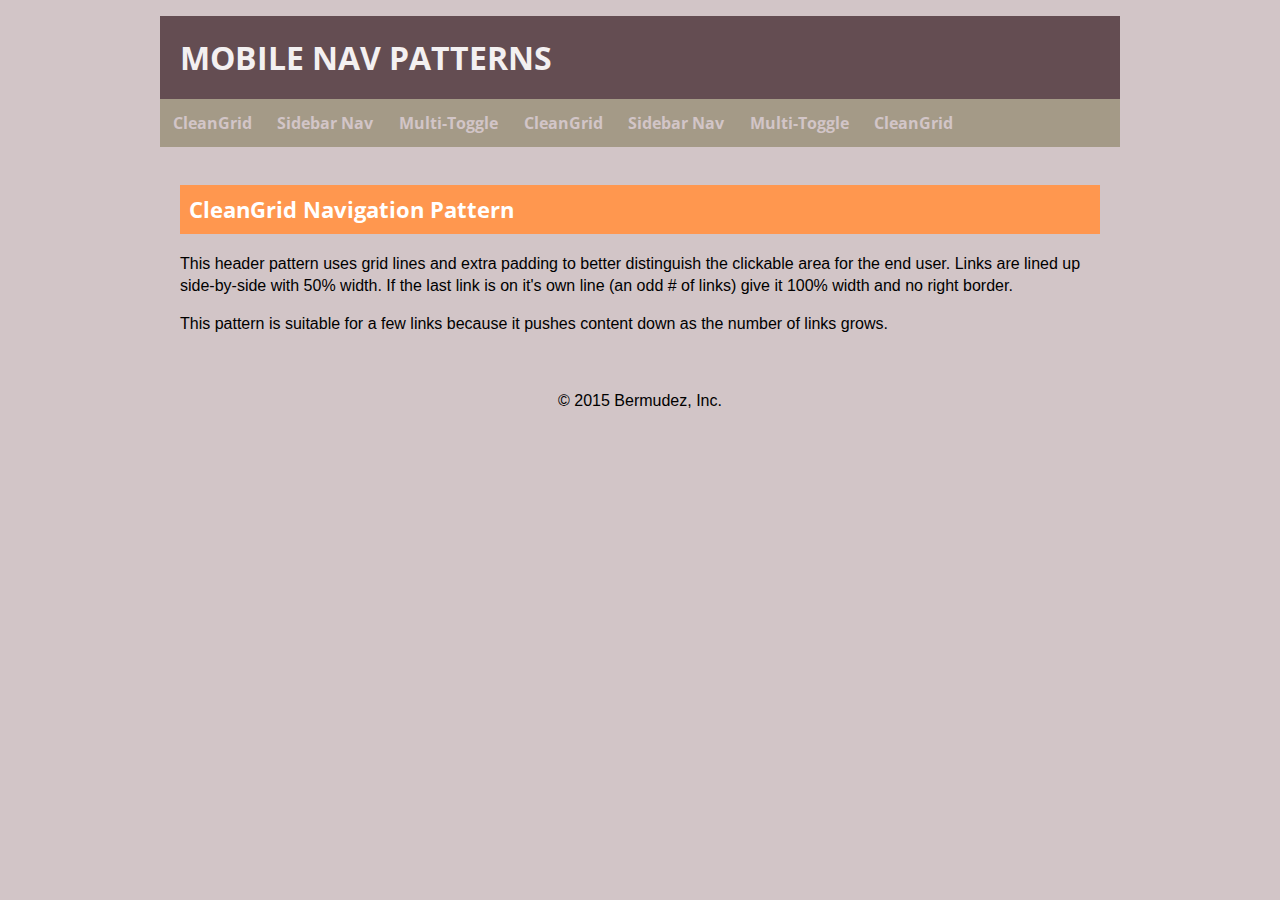
<file: index.html>
<!DOCTYPE html>
<html lang="en">
<head>
    <meta charset="UTF-8">
    <meta name="viewport" content="width=device-width, initial-scale=1">
    <title>DGMD-E27-Assignment2-Jaime-Bermudez</title>
    <link rel="stylesheet" href="css/base.css">
    <link rel="stylesheet" href="css/cleangrid.css">    
</head>
<body>
    <div class="wrapper">
        <header class="row row-pad">
            <h1>Mobile Nav Patterns</h1>
        </header>
        <nav class="row">
            <ul>
                <li><a href="index.html" rel="bookmark">CleanGrid</a></li>
                <li><a href="offcanvas.html">Sidebar Nav</a></li>
                <li><a href="index.html">Multi-Toggle</a></li>
                <li><a href="index.html">CleanGrid</a></li>
                <li><a href="offcanvas.html">Sidebar Nav</a></li>
                <li><a href="index.html">Multi-Toggle</a></li>
                <li><a href="index.html">CleanGrid</a></li>
            </ul>
        </nav>
        <main class="row row-pad">
            <article>
                <h2>CleanGrid Navigation Pattern</h2>
                <p>This header pattern uses grid lines and extra padding to better distinguish the clickable area for the end user.  Links are lined up side-by-side with 50% width.  If the last link is on it's own line (an odd # of links) give it 100% width and no right border.
                </p>
                <p>This pattern is suitable for a few links because it pushes content down as the number of links grows.</p>
            </article>
        </main>
        <footer class="row row-pad">
            &copy; 2015 Bermudez, Inc.
        </footer>
    </div>
</body>
</html>
</file>
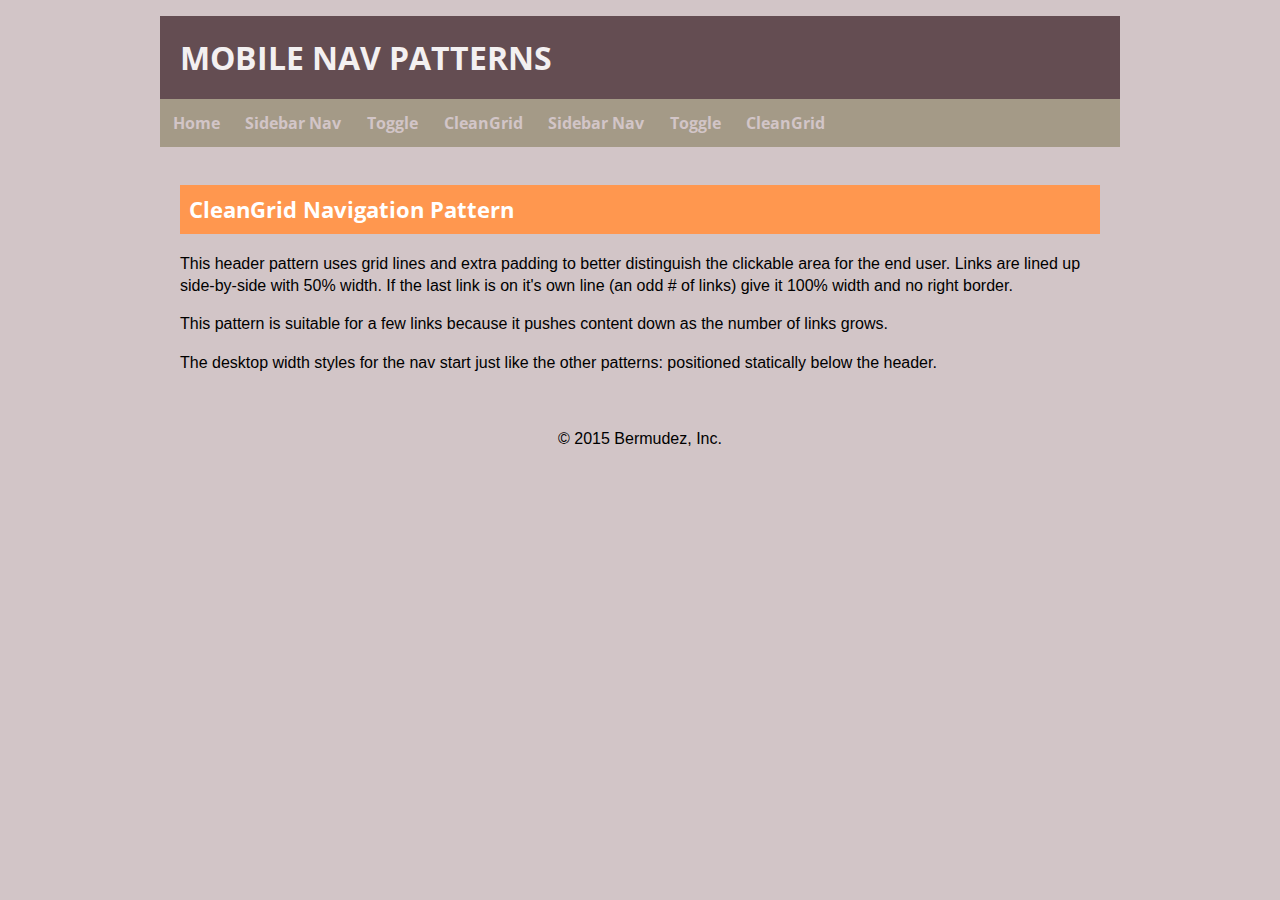
<file: cleangrid.html>
<!DOCTYPE html>
<html lang="en">
<head>
    <meta charset="UTF-8">
    <meta name="viewport" content="width=device-width, initial-scale=1">
    <title>DGMD-E27-Assignment2-Jaime-Bermudez</title>
    <link rel="stylesheet" href="css/base.css">
    <link rel="stylesheet" href="css/cleangrid.css">    
</head>
<body>
    <div class="wrapper">
        <header class="row row-pad">
            <h1>Mobile Nav Patterns</h1>
        </header>
        <nav class="row">
            <ul>
                <li><a href="index.html" rel="bookmark">Home</a></li>
                <li><a href="offcanvas.html">Sidebar Nav</a></li>
                <li><a href="toggle.html">Toggle</a></li>
                <li><a href="cleangrid.html">CleanGrid</a></li>
                <li><a href="offcanvas.html">Sidebar Nav</a></li>
                <li><a href="toggle.html">Toggle</a></li>
                <li><a href="cleangrid.html">CleanGrid</a></li>
            </ul>
        </nav>
        <main class="row row-pad">
            <article>
                <h2>CleanGrid Navigation Pattern</h2>
                <p>This header pattern uses grid lines and extra padding to better distinguish the clickable area for the end user.  Links are lined up side-by-side with 50% width.  If the last link is on it's own line (an odd # of links) give it 100% width and no right border.
                </p>
                <p>This pattern is suitable for a few links because it pushes content down as the number of links grows.</p>
                <p>The desktop width styles for the nav start just like the other patterns: positioned statically below the header.</p>
            </article>
        </main>
        <footer class="row row-pad">
            &copy; 2015 Bermudez, Inc.
        </footer>
    </div>
</body>
</html>
</file>
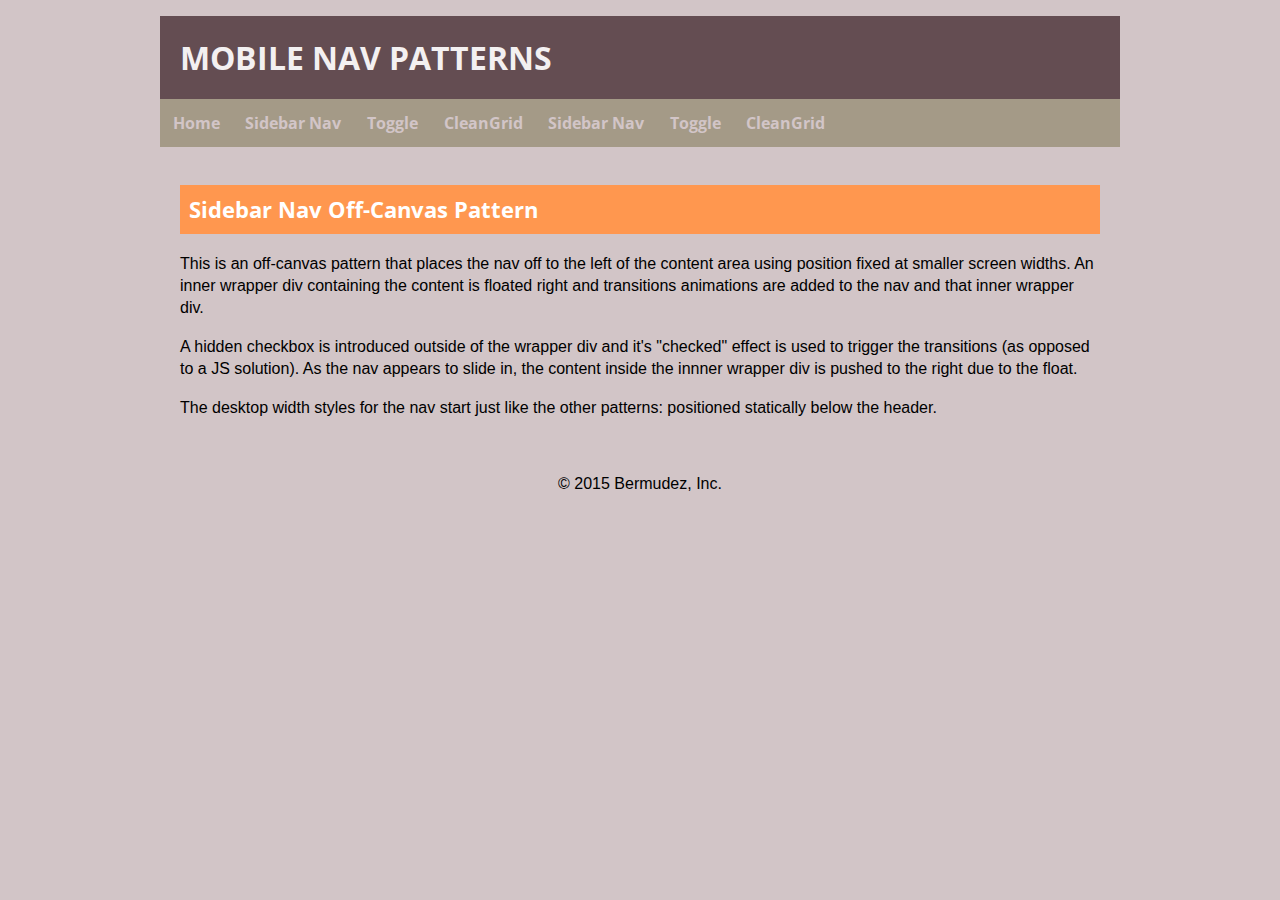
<file: offcanvas.html>
<!DOCTYPE html>
<html lang="en">
<head>
    <meta charset="UTF-8">
    <meta name="viewport" content="width=device-width, initial-scale=1">
    <title>DGMD-E27-Assignment2-Jaime-Bermudez</title>
    <link rel="stylesheet" href="css/base.css">
    <link rel="stylesheet" href="css/offcanvas.css">    
</head>
<body>
    <input id="toggle" type="checkbox">
    <div class="wrapper">
        <div class="inner">
          <header class="row row-pad">
              <label class="btn" for="toggle" onclick>Menu</label>
              <h1>Mobile Nav Patterns</h1>
          </header>
          <nav class="row">
              <label class="close" for="toggle" onclick><span>X</span> Close</label>
              <ul>
                <li><a href="index.html" rel="bookmark">Home</a></li>
                <li><a href="offcanvas.html">Sidebar Nav</a></li>
                <li><a href="toggle.html">Toggle</a></li>
                <li><a href="cleangrid.html">CleanGrid</a></li>
                <li><a href="offcanvas.html">Sidebar Nav</a></li>
                <li><a href="toggle.html">Toggle</a></li>
                <li><a href="cleangrid.html">CleanGrid</a></li>
              </ul>
          </nav>
          <main class="row row-pad">
              <article>
                  <h2>Sidebar Nav Off-Canvas Pattern</h2>
                  <p>This is an off-canvas pattern that places the nav off to the left of the content area using position fixed at smaller screen widths.  An inner wrapper div containing the content is floated right and transitions animations are added to the nav and that inner wrapper div.
                  </p>
                  <p>A hidden checkbox is introduced outside of the wrapper div and it's "checked" effect is used to trigger the transitions (as opposed to a JS solution).  As the nav appears to slide in, the content inside the innner wrapper div is pushed to the right due to the float.</p>
                  <p>The desktop width styles for the nav start just like the other patterns: positioned statically below the header.</p>
              </article>
          </main>
          <footer class="row row-pad">
              &copy; 2015 Bermudez, Inc.
          </footer>
        </div>
    </div>
</body>
</html>
</file>
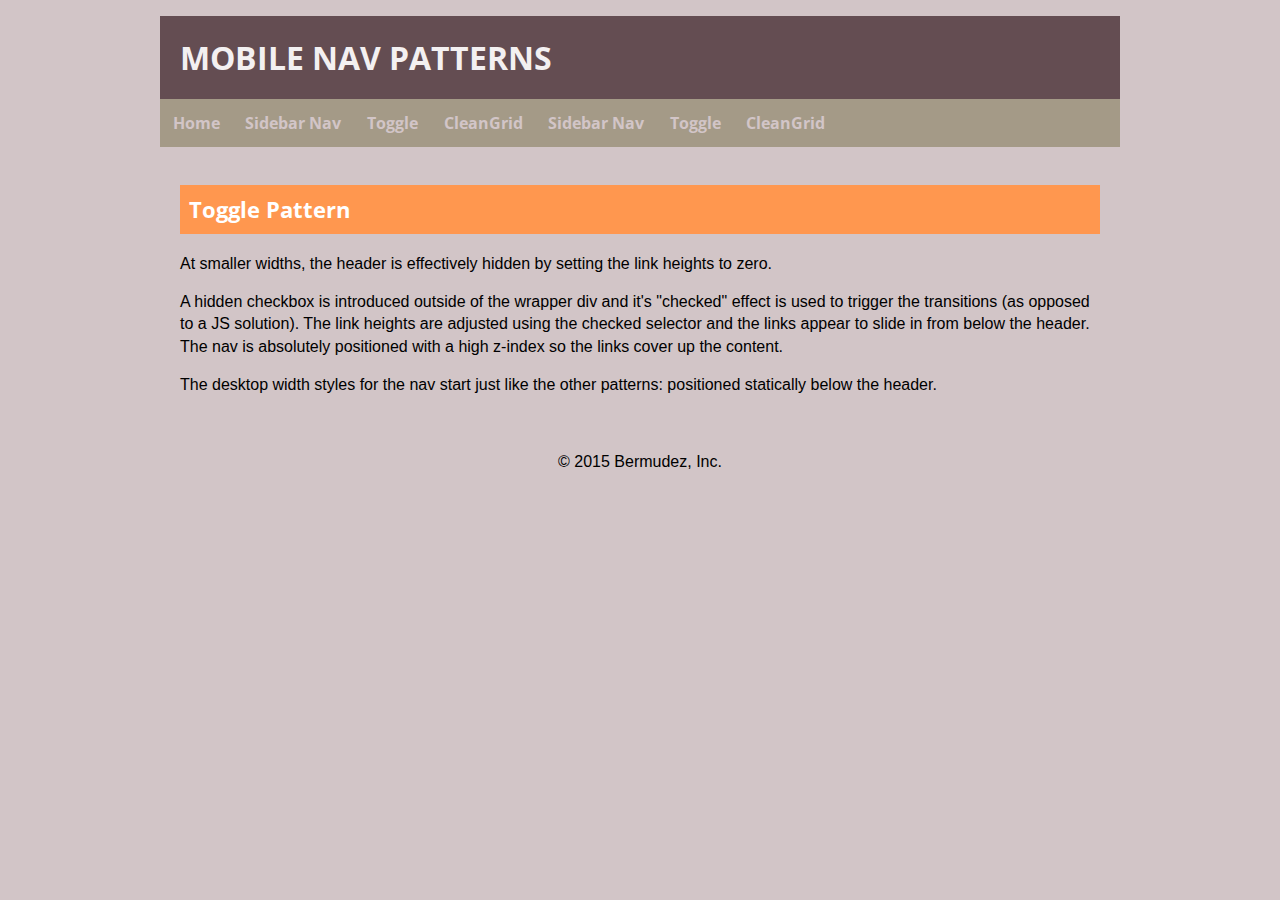
<file: toggle.html>
<!DOCTYPE html>
<html lang="en">
<head>
    <meta charset="UTF-8">
    <meta name="viewport" content="width=device-width, initial-scale=1">
    <title>DGMD-E27-Assignment2-Jaime-Bermudez</title>
    <link rel="stylesheet" href="css/base.css">
    <link rel="stylesheet" href="css/toggle.css">    
</head>
<body>
    <input id="toggle" type="checkbox">
    <div class="wrapper">
      <header class="row row-pad">
          <label class="btn" for="toggle" onclick>Menu</label>
          <h1>Mobile Nav Patterns</h1>
      </header>
      <nav class="row">
        <ul>
            <li><a href="index.html" rel="bookmark">Home</a></li>
            <li><a href="offcanvas.html">Sidebar Nav</a></li>
            <li><a href="toggle.html">Toggle</a></li>
            <li><a href="cleangrid.html">CleanGrid</a></li>
            <li><a href="offcanvas.html">Sidebar Nav</a></li>
            <li><a href="toggle.html">Toggle</a></li>
            <li><a href="cleangrid.html">CleanGrid</a></li>
        </ul>
      </nav>
      <main class="row row-pad">
          <article>
              <h2>Toggle Pattern</h2>
              <p>At smaller widths, the header is effectively hidden by setting the link heights to zero.
              </p>
              <p>A hidden checkbox is introduced outside of the wrapper div and it's "checked" effect is used to trigger the transitions (as opposed to a JS solution).  The link heights are adjusted using the checked selector and the links appear to slide in from below the header.  The nav is absolutely positioned with a high z-index so the links cover up the content.</p>
              <p>The desktop width styles for the nav start just like the other patterns: positioned statically below the header.</p>
          </article>
      </main>
      <footer class="row row-pad">
          &copy; 2015 Bermudez, Inc.
      </footer>
    </div>
</body>
</html>
</file>
<file: css/cleangrid.css>
/* Clean Grid */
@media only screen and (max-width: 749px) { 
  nav.row-pad {
    padding: 0;
  }
  nav li {
    width: 50%;
    float: left;
    text-align: center;
    border-bottom: 1px solid; 
  }
  nav li a {
    display: block;
    float: none;
    padding: 1.25em;
  }
  nav li:nth-of-type(odd) {
    border-right: 1px solid;
  }
  /* If last li on it's own line, give it 100% width and 
     no right border */
  nav li:last-of-type:nth-of-type(odd) {
    width: 100%;
    border-right: none;
  }    
}
</file>
<file: css/offcanvas.css>
/* Off-Canvas */
.inner {
  overflow: hidden;
}
/* Desktop width styles */
.close {
  margin: 1em;
  cursor: pointer;
  color: #fff;
}
 
.close:hover {
  color: #999;
}
 
.close span {
  border: 2px solid #fff;
  border-radius: 50%;
  padding: 0.2em 0.4em;
}
 
@media screen and (max-width: 749px) {
  /* Float content right and make 100% width 
     so this transition works when nav is made visible */
  .inner {
    float: right;
    width: 100%;
    -webkit-transition: 0.5s;
            transition: 0.5s;
  }
  
  .close {
    display: block;
  }

  nav {
    float: right;
    position: fixed;
    left: -70%;
    width: 70%;
    top: 0;
    height: 100%;
    padding: 1em 0;   
    -webkit-transition: left 0.5s;
            transition: left 0.5s;
  }
           
  nav ul {
    border-top: 2px solid #777;    
  }

  nav ul a {
    float: none;
    display: block;
    padding: 1em 0 1em 5%;
    border-bottom: 2px solid #777;
  }

  nav ul a:hover {
    background-color: #363229;
    color: #fff;
  }
   
  :checked ~ .wrapper nav {
    left: 0;
    top: 0;
  }

  :checked ~ .wrapper .inner {
    margin-right: -70%;
  }
}
</file>
<file: css/toggle.css>
/* Toggle */
  
@media screen and (max-width: 749px) {
  /* absolute positioning allows nav to slide over content */
  nav {
    position: absolute;
  }

  /* Hide the nav by making all links zero height */
  nav ul a {
    height: 0;
    line-height: 0;
    display: block;
    float: none;
    border-bottom-width: 0;
    padding: 0 0 0 5%;
    overflow: hidden;
    text-decoration: none;
    -webkit-transition: 0.5s;
            transition: 0.5s;
  }

  nav ul a:hover {
    background-color: #363229;
    color: #fff;
  }
  
  #toggle:checked ~ .wrapper nav {
    z-index: 101;
    -webkit-box-shadow: 0px 3px 10px 3px #777;
       -moz-box-shadow: 0px 3px 10px 3px #777;
        -ms-box-shadow: 0px 3px 10px 3px #777;
         -o-box-shadow: 0px 3px 10px 3px #777;
            box-shadow: 0px 3px 10px 3px #777;
  }

  /* This will trigger the transition */
  #toggle:checked ~ .wrapper nav a {
    line-height: 3em;
    height: 3em;
    border-bottom: 2px solid #777;
  }  
}
</file>
<file: css/base.css>
@import url(http://fonts.googleapis.com/css?family=Open+Sans);
/* This is my main Sass file.  It imports partial files */
/*! normalize.css v3.0.2 | MIT License | git.io/normalize */
/**
 * 1. Set default font family to sans-serif.
 * 2. Prevent iOS text size adjust after orientation change, without disabling
 *    user zoom.
 */
/* line 9, /Users/jab691/Documents/workspaces/harvard-extension/dgmde27-January2015/DGMD-E27-FinalProject/sass/normalize */
html {
  font-family: sans-serif;
  /* 1 */
  -ms-text-size-adjust: 100%;
  /* 2 */
  -webkit-text-size-adjust: 100%;
  /* 2 */ }

/**
 * Remove default margin.
 */
/* line 19, /Users/jab691/Documents/workspaces/harvard-extension/dgmde27-January2015/DGMD-E27-FinalProject/sass/normalize */
body {
  margin: 0; }

/* HTML5 display definitions
   ========================================================================== */
/**
 * Correct `block` display not defined for any HTML5 element in IE 8/9.
 * Correct `block` display not defined for `details` or `summary` in IE 10/11
 * and Firefox.
 * Correct `block` display not defined for `main` in IE 11.
 */
/* line 45, /Users/jab691/Documents/workspaces/harvard-extension/dgmde27-January2015/DGMD-E27-FinalProject/sass/normalize */
article, aside, details, figcaption, figure, footer, header, hgroup, main, menu, nav, section, summary {
  display: block; }

/**
 * 1. Correct `inline-block` display not defined in IE 8/9.
 * 2. Normalize vertical alignment of `progress` in Chrome, Firefox, and Opera.
 */
/* line 57, /Users/jab691/Documents/workspaces/harvard-extension/dgmde27-January2015/DGMD-E27-FinalProject/sass/normalize */
audio, canvas, progress, video {
  display: inline-block;
  /* 1 */
  vertical-align: baseline;
  /* 2 */ }

/**
 * Prevent modern browsers from displaying `audio` without controls.
 * Remove excess height in iOS 5 devices.
 */
/* line 67, /Users/jab691/Documents/workspaces/harvard-extension/dgmde27-January2015/DGMD-E27-FinalProject/sass/normalize */
audio:not([controls]) {
  display: none;
  height: 0; }

/**
 * Address `[hidden]` styling not present in IE 8/9/10.
 * Hide the `template` element in IE 8/9/11, Safari, and Firefox < 22.
 */
/* line 78, /Users/jab691/Documents/workspaces/harvard-extension/dgmde27-January2015/DGMD-E27-FinalProject/sass/normalize */
[hidden], template {
  display: none; }

/* Links
   ========================================================================== */
/**
 * Remove the gray background color from active links in IE 10.
 */
/* line 89, /Users/jab691/Documents/workspaces/harvard-extension/dgmde27-January2015/DGMD-E27-FinalProject/sass/normalize */
a {
  background-color: transparent; }

/**
 * Improve readability when focused and also mouse hovered in all browsers.
 */
/* line 98, /Users/jab691/Documents/workspaces/harvard-extension/dgmde27-January2015/DGMD-E27-FinalProject/sass/normalize */
a:active, a:hover {
  outline: 0; }

/* Text-level semantics
   ========================================================================== */
/**
 * Address styling not present in IE 8/9/10/11, Safari, and Chrome.
 */
/* line 109, /Users/jab691/Documents/workspaces/harvard-extension/dgmde27-January2015/DGMD-E27-FinalProject/sass/normalize */
abbr[title] {
  border-bottom: 1px dotted; }

/**
 * Address style set to `bolder` in Firefox 4+, Safari, and Chrome.
 */
/* line 118, /Users/jab691/Documents/workspaces/harvard-extension/dgmde27-January2015/DGMD-E27-FinalProject/sass/normalize */
b, strong {
  font-weight: bold; }

/**
 * Address styling not present in Safari and Chrome.
 */
/* line 126, /Users/jab691/Documents/workspaces/harvard-extension/dgmde27-January2015/DGMD-E27-FinalProject/sass/normalize */
dfn {
  font-style: italic; }

/**
 * Address variable `h1` font-size and margin within `section` and `article`
 * contexts in Firefox 4+, Safari, and Chrome.
 */
/* line 135, /Users/jab691/Documents/workspaces/harvard-extension/dgmde27-January2015/DGMD-E27-FinalProject/sass/normalize */
h1 {
  font-size: 2em;
  margin: 0.67em 0; }

/**
 * Address styling not present in IE 8/9.
 */
/* line 144, /Users/jab691/Documents/workspaces/harvard-extension/dgmde27-January2015/DGMD-E27-FinalProject/sass/normalize */
mark {
  background: #ff0;
  color: #000; }

/**
 * Address inconsistent and variable font size in all browsers.
 */
/* line 153, /Users/jab691/Documents/workspaces/harvard-extension/dgmde27-January2015/DGMD-E27-FinalProject/sass/normalize */
small {
  font-size: 80%; }

/**
 * Prevent `sub` and `sup` affecting `line-height` in all browsers.
 */
/* line 162, /Users/jab691/Documents/workspaces/harvard-extension/dgmde27-January2015/DGMD-E27-FinalProject/sass/normalize */
sub, sup {
  font-size: 75%;
  line-height: 0;
  position: relative;
  vertical-align: baseline; }

/* line 169, /Users/jab691/Documents/workspaces/harvard-extension/dgmde27-January2015/DGMD-E27-FinalProject/sass/normalize */
sup {
  top: -0.5em; }

/* line 173, /Users/jab691/Documents/workspaces/harvard-extension/dgmde27-January2015/DGMD-E27-FinalProject/sass/normalize */
sub {
  bottom: -0.25em; }

/* Embedded content
   ========================================================================== */
/**
 * Remove border when inside `a` element in IE 8/9/10.
 */
/* line 184, /Users/jab691/Documents/workspaces/harvard-extension/dgmde27-January2015/DGMD-E27-FinalProject/sass/normalize */
img {
  border: 0; }

/**
 * Correct overflow not hidden in IE 9/10/11.
 */
/* line 192, /Users/jab691/Documents/workspaces/harvard-extension/dgmde27-January2015/DGMD-E27-FinalProject/sass/normalize */
svg:not(:root) {
  overflow: hidden; }

/* Grouping content
   ========================================================================== */
/**
 * Address margin not present in IE 8/9 and Safari.
 */
/* line 203, /Users/jab691/Documents/workspaces/harvard-extension/dgmde27-January2015/DGMD-E27-FinalProject/sass/normalize */
figure {
  margin: 1em 40px; }

/**
 * Address differences between Firefox and other browsers.
 */
/* line 211, /Users/jab691/Documents/workspaces/harvard-extension/dgmde27-January2015/DGMD-E27-FinalProject/sass/normalize */
hr {
  -moz-box-sizing: content-box;
  box-sizing: content-box;
  height: 0; }

/**
 * Contain overflow in all browsers.
 */
/* line 221, /Users/jab691/Documents/workspaces/harvard-extension/dgmde27-January2015/DGMD-E27-FinalProject/sass/normalize */
pre {
  overflow: auto; }

/**
 * Address odd `em`-unit font size rendering in all browsers.
 */
/* line 232, /Users/jab691/Documents/workspaces/harvard-extension/dgmde27-January2015/DGMD-E27-FinalProject/sass/normalize */
code, kbd, pre, samp {
  font-family: monospace, monospace;
  font-size: 1em; }

/* Forms
   ========================================================================== */
/**
 * Known limitation: by default, Chrome and Safari on OS X allow very limited
 * styling of `select`, unless a `border` property is set.
 */
/**
 * 1. Correct color not being inherited.
 *    Known issue: affects color of disabled elements.
 * 2. Correct font properties not being inherited.
 * 3. Address margins set differently in Firefox 4+, Safari, and Chrome.
 */
/* line 256, /Users/jab691/Documents/workspaces/harvard-extension/dgmde27-January2015/DGMD-E27-FinalProject/sass/normalize */
button, input, optgroup, select, textarea {
  color: inherit;
  /* 1 */
  font: inherit;
  /* 2 */
  margin: 0;
  /* 3 */ }

/**
 * Address `overflow` set to `hidden` in IE 8/9/10/11.
 */
/* line 266, /Users/jab691/Documents/workspaces/harvard-extension/dgmde27-January2015/DGMD-E27-FinalProject/sass/normalize */
button {
  overflow: visible; }

/**
 * Address inconsistent `text-transform` inheritance for `button` and `select`.
 * All other form control elements do not inherit `text-transform` values.
 * Correct `button` style inheritance in Firefox, IE 8/9/10/11, and Opera.
 * Correct `select` style inheritance in Firefox.
 */
/* line 278, /Users/jab691/Documents/workspaces/harvard-extension/dgmde27-January2015/DGMD-E27-FinalProject/sass/normalize */
button, select {
  text-transform: none; }

/**
 * 1. Avoid the WebKit bug in Android 4.0.* where (2) destroys native `audio`
 *    and `video` controls.
 * 2. Correct inability to style clickable `input` types in iOS.
 * 3. Improve usability and consistency of cursor style between image-type
 *    `input` and others.
 */
/* line 293, /Users/jab691/Documents/workspaces/harvard-extension/dgmde27-January2015/DGMD-E27-FinalProject/sass/normalize */
button, html input[type="button"], input[type="reset"], input[type="submit"] {
  -webkit-appearance: button;
  /* 2 */
  cursor: pointer;
  /* 3 */ }

/**
 * Re-set default cursor for disabled elements.
 */
/* line 303, /Users/jab691/Documents/workspaces/harvard-extension/dgmde27-January2015/DGMD-E27-FinalProject/sass/normalize */
button[disabled], html input[disabled] {
  cursor: default; }

/**
 * Remove inner padding and border in Firefox 4+.
 */
/* line 312, /Users/jab691/Documents/workspaces/harvard-extension/dgmde27-January2015/DGMD-E27-FinalProject/sass/normalize */
button::-moz-focus-inner, input::-moz-focus-inner {
  border: 0;
  padding: 0; }

/**
 * Address Firefox 4+ setting `line-height` on `input` using `!important` in
 * the UA stylesheet.
 */
/* line 322, /Users/jab691/Documents/workspaces/harvard-extension/dgmde27-January2015/DGMD-E27-FinalProject/sass/normalize */
input {
  line-height: normal; }

/**
 * It's recommended that you don't attempt to style these elements.
 * Firefox's implementation doesn't respect box-sizing, padding, or width.
 *
 * 1. Address box sizing set to `content-box` in IE 8/9/10.
 * 2. Remove excess padding in IE 8/9/10.
 */
/* line 335, /Users/jab691/Documents/workspaces/harvard-extension/dgmde27-January2015/DGMD-E27-FinalProject/sass/normalize */
input[type="checkbox"], input[type="radio"] {
  box-sizing: border-box;
  /* 1 */
  padding: 0;
  /* 2 */ }

/**
 * Fix the cursor style for Chrome's increment/decrement buttons. For certain
 * `font-size` values of the `input`, it causes the cursor style of the
 * decrement button to change from `default` to `text`.
 */
/* line 347, /Users/jab691/Documents/workspaces/harvard-extension/dgmde27-January2015/DGMD-E27-FinalProject/sass/normalize */
input[type="number"]::-webkit-inner-spin-button, input[type="number"]::-webkit-outer-spin-button {
  height: auto; }

/**
 * 1. Address `appearance` set to `searchfield` in Safari and Chrome.
 * 2. Address `box-sizing` set to `border-box` in Safari and Chrome
 *    (include `-moz` to future-proof).
 */
/* line 357, /Users/jab691/Documents/workspaces/harvard-extension/dgmde27-January2015/DGMD-E27-FinalProject/sass/normalize */
input[type="search"] {
  -webkit-appearance: textfield;
  /* 1 */
  -moz-box-sizing: content-box;
  -webkit-box-sizing: content-box;
  /* 2 */
  box-sizing: content-box; }

/**
 * Remove inner padding and search cancel button in Safari and Chrome on OS X.
 * Safari (but not Chrome) clips the cancel button when the search input has
 * padding (and `textfield` appearance).
 */
/* line 371, /Users/jab691/Documents/workspaces/harvard-extension/dgmde27-January2015/DGMD-E27-FinalProject/sass/normalize */
input[type="search"]::-webkit-search-cancel-button, input[type="search"]::-webkit-search-decoration {
  -webkit-appearance: none; }

/**
 * Define consistent border, margin, and padding.
 */
/* line 379, /Users/jab691/Documents/workspaces/harvard-extension/dgmde27-January2015/DGMD-E27-FinalProject/sass/normalize */
fieldset {
  border: 1px solid #c0c0c0;
  margin: 0 2px;
  padding: 0.35em 0.625em 0.75em; }

/**
 * 1. Correct `color` not being inherited in IE 8/9/10/11.
 * 2. Remove padding so people aren't caught out if they zero out fieldsets.
 */
/* line 390, /Users/jab691/Documents/workspaces/harvard-extension/dgmde27-January2015/DGMD-E27-FinalProject/sass/normalize */
legend {
  border: 0;
  /* 1 */
  padding: 0;
  /* 2 */ }

/**
 * Remove default vertical scrollbar in IE 8/9/10/11.
 */
/* line 399, /Users/jab691/Documents/workspaces/harvard-extension/dgmde27-January2015/DGMD-E27-FinalProject/sass/normalize */
textarea {
  overflow: auto; }

/**
 * Don't inherit the `font-weight` (applied by a rule above).
 * NOTE: the default cannot safely be changed in Chrome and Safari on OS X.
 */
/* line 408, /Users/jab691/Documents/workspaces/harvard-extension/dgmde27-January2015/DGMD-E27-FinalProject/sass/normalize */
optgroup {
  font-weight: bold; }

/* Tables
   ========================================================================== */
/**
 * Remove most spacing between table cells.
 */
/* line 419, /Users/jab691/Documents/workspaces/harvard-extension/dgmde27-January2015/DGMD-E27-FinalProject/sass/normalize */
table {
  border-collapse: collapse;
  border-spacing: 0; }

/* line 425, /Users/jab691/Documents/workspaces/harvard-extension/dgmde27-January2015/DGMD-E27-FinalProject/sass/normalize */
td, th {
  padding: 0; }

/* Fonts */
/* Colors */
/* orange nav background */
/* light blue background */
/* Grid system padding and columns */
/* General styles */
/* line 2, /Users/jab691/Documents/workspaces/harvard-extension/dgmde27-January2015/DGMD-E27-FinalProject/sass/site */
*, *:after, *:before {
  -webkit-box-sizing: border-box;
  -moz-box-sizing: border-box;
  box-sizing: border-box; }

/* line 8, /Users/jab691/Documents/workspaces/harvard-extension/dgmde27-January2015/DGMD-E27-FinalProject/sass/site */
body {
  background-color: #d2c5c7;
  /* light grey */ }

/* line 17, /Users/jab691/Documents/workspaces/harvard-extension/dgmde27-January2015/DGMD-E27-FinalProject/sass/site */
h1, h2, h3, h4, h5, h6 {
  font-family: 'Open Sans', sans-serif; }

/* line 21, /Users/jab691/Documents/workspaces/harvard-extension/dgmde27-January2015/DGMD-E27-FinalProject/sass/site */
h2 {
  background-color: #FF974F;
  color: #fff;
  padding: 0.4em;
  font-size: 1.4em; }

/* line 28, /Users/jab691/Documents/workspaces/harvard-extension/dgmde27-January2015/DGMD-E27-FinalProject/sass/site */
a {
  color: #363229; }
  /* line 30, /Users/jab691/Documents/workspaces/harvard-extension/dgmde27-January2015/DGMD-E27-FinalProject/sass/site */
  a:hover {
    color: #e6e3de; }

/* line 35, /Users/jab691/Documents/workspaces/harvard-extension/dgmde27-January2015/DGMD-E27-FinalProject/sass/site */
p {
  line-height: 1.4; }

/* line 39, /Users/jab691/Documents/workspaces/harvard-extension/dgmde27-January2015/DGMD-E27-FinalProject/sass/site */
ul {
  list-style-type: none;
  margin: 0;
  padding: 0; }

/* line 45, /Users/jab691/Documents/workspaces/harvard-extension/dgmde27-January2015/DGMD-E27-FinalProject/sass/site */
article {
  margin-bottom: 1em; }

/* line 49, /Users/jab691/Documents/workspaces/harvard-extension/dgmde27-January2015/DGMD-E27-FinalProject/sass/site */
nav, header, footer {
  width: 100%; }

/* Section specific styles */
/* line 54, /Users/jab691/Documents/workspaces/harvard-extension/dgmde27-January2015/DGMD-E27-FinalProject/sass/site */
header {
  background-color: #644D52; }
  /* line 56, /Users/jab691/Documents/workspaces/harvard-extension/dgmde27-January2015/DGMD-E27-FinalProject/sass/site */
  header h1 {
    margin: 0;
    font-size: 2em;
    color: #f3f0f1;
    text-transform: uppercase; }

/* line 64, /Users/jab691/Documents/workspaces/harvard-extension/dgmde27-January2015/DGMD-E27-FinalProject/sass/site */
nav {
  background-color: #A49A87; }
  /* line 66, /Users/jab691/Documents/workspaces/harvard-extension/dgmde27-January2015/DGMD-E27-FinalProject/sass/site */
  nav ul {
    width: 100%;
    font-weight: bold; }
    /* line 69, /Users/jab691/Documents/workspaces/harvard-extension/dgmde27-January2015/DGMD-E27-FinalProject/sass/site */
    nav ul a {
      font-family: 'Open Sans', sans-serif;
      color: #d2c5c7;
      text-decoration: none;
      font-weight: bold;
      padding: 0.8em;
      float: left; }
      /* line 76, /Users/jab691/Documents/workspaces/harvard-extension/dgmde27-January2015/DGMD-E27-FinalProject/sass/site */
      nav ul a:hover {
        color: #2a2123; }

/* line 83, /Users/jab691/Documents/workspaces/harvard-extension/dgmde27-January2015/DGMD-E27-FinalProject/sass/site */
.wrapper {
  width: 100%;
  overflow: hidden;
  max-width: 1024px;
  margin: 0 auto;
  padding: 1em 2em;
  background-color: #d2c5c7; }

/* line 92, /Users/jab691/Documents/workspaces/harvard-extension/dgmde27-January2015/DGMD-E27-FinalProject/sass/site */
footer {
  text-align: center; }

/* row padding system */
/* line 98, /Users/jab691/Documents/workspaces/harvard-extension/dgmde27-January2015/DGMD-E27-FinalProject/sass/site */
.row::after {
  content: "";
  display: table;
  clear: both; }

/* Opt-in outside padding */
/* line 106, /Users/jab691/Documents/workspaces/harvard-extension/dgmde27-January2015/DGMD-E27-FinalProject/sass/site */
.row-pad {
  padding: 1.25em; }

/* Menu button for toggle and sidebar nav patterns */
/* line 111, /Users/jab691/Documents/workspaces/harvard-extension/dgmde27-January2015/DGMD-E27-FinalProject/sass/site */
.btn {
  display: none;
  /* Hide button at normal widths */
  float: left;
  margin: 0.5em 1em 0.5em;
  background: #999;
  padding: 0.25em 2%;
  color: #fff;
  cursor: pointer;
  border-radius: 0.25em;
  background-color: #5b5756;
  background-image: -webkit-linear-gradient(top, #6b6766, #5b5756);
  background-image: -moz-linear-gradient(top, #6b6766, #5b5756);
  background-image: -ms-linear-gradient(top, #6b6766, #5b5756);
  background-image: -o-linear-gradient(top, #6b6766, #5b5756);
  background-image: linear-gradient(top, #6b6766, #5b5756); }

/* line 128, /Users/jab691/Documents/workspaces/harvard-extension/dgmde27-January2015/DGMD-E27-FinalProject/sass/site */
.btn:hover {
  background-color: #7b7776;
  background-image: -webkit-linear-gradient(top, #8b8786, #7b7776);
  background-image: -moz-linear-gradient(top, #8b8786, #7b7776);
  background-image: -ms-linear-gradient(top, #8b8786, #7b7776);
  background-image: -o-linear-gradient(top, #8b8786, #7b7776);
  background-image: linear-gradient(top, #8b8786, #7b7776); }

/* line 137, /Users/jab691/Documents/workspaces/harvard-extension/dgmde27-January2015/DGMD-E27-FinalProject/sass/site */
.close {
  display: none; }

/* line 141, /Users/jab691/Documents/workspaces/harvard-extension/dgmde27-January2015/DGMD-E27-FinalProject/sass/site */
#toggle {
  position: absolute;
  left: -999em; }

@media only screen and (min-width: 750px) and (max-width: 850px) {
  /* line 147, /Users/jab691/Documents/workspaces/harvard-extension/dgmde27-January2015/DGMD-E27-FinalProject/sass/site */
  header h1 {
    font-size: 1.8em; }

  /* line 150, /Users/jab691/Documents/workspaces/harvard-extension/dgmde27-January2015/DGMD-E27-FinalProject/sass/site */
  h2 {
    font-size: 1.2em; }
 }

@media only screen and (max-width: 749px) {
  /* line 156, /Users/jab691/Documents/workspaces/harvard-extension/dgmde27-January2015/DGMD-E27-FinalProject/sass/site */
  .wrapper {
    padding: 0; }

  /* line 160, /Users/jab691/Documents/workspaces/harvard-extension/dgmde27-January2015/DGMD-E27-FinalProject/sass/site */
  .btn {
    display: block; }

  /* line 164, /Users/jab691/Documents/workspaces/harvard-extension/dgmde27-January2015/DGMD-E27-FinalProject/sass/site */
  header h1 {
    font-size: 1.5em; }

  /* line 167, /Users/jab691/Documents/workspaces/harvard-extension/dgmde27-January2015/DGMD-E27-FinalProject/sass/site */
  h2 {
    font-size: 1.1em; }
 }
</file>
